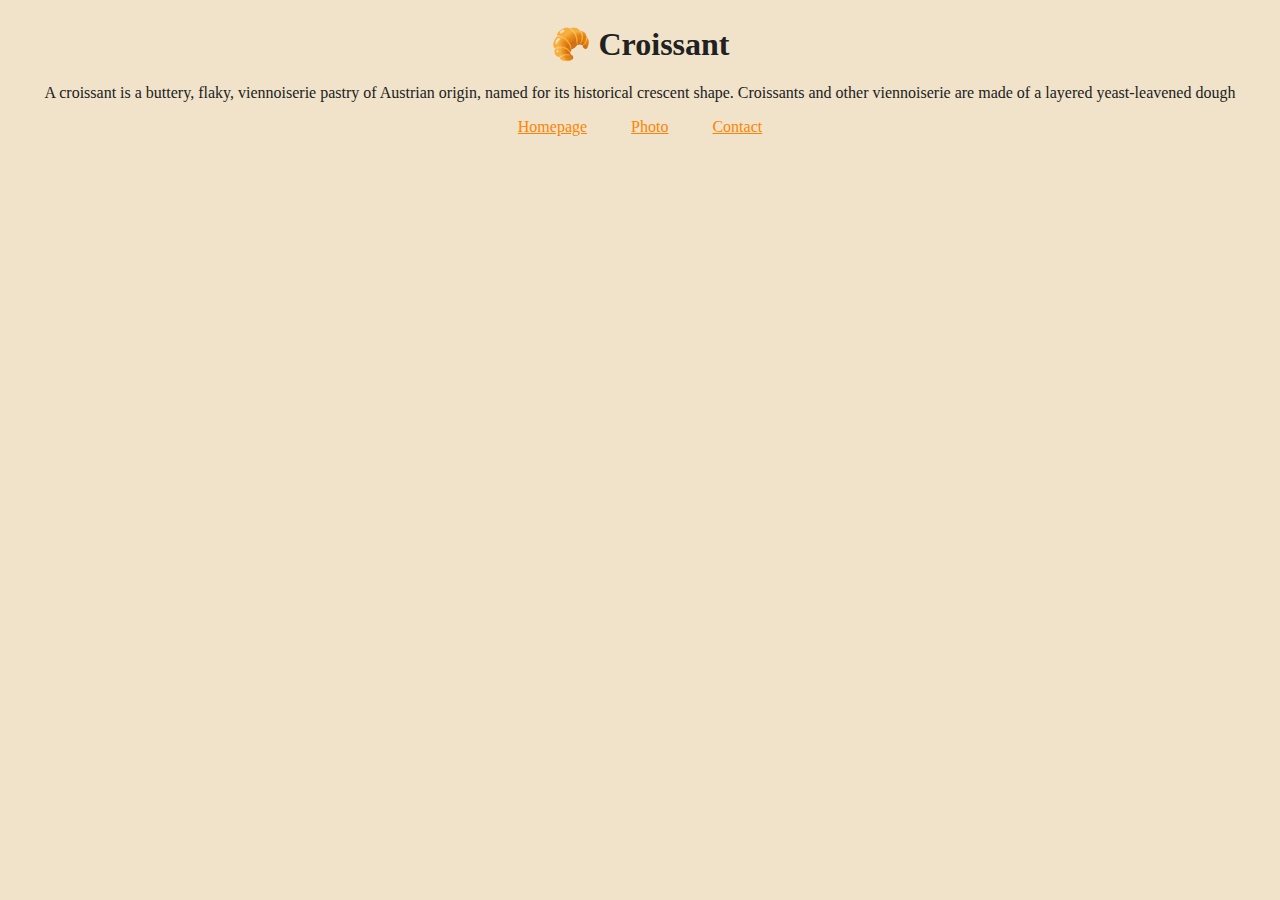
<file: index.html>
<!DOCTYPE html>
<html lang="en">
  <head>
    <meta charset="UTF-8" />
    <meta http-equiv="X-UA-Compatible" content="IE=edge" />
    <meta name="viewport" content="width=x, initial-scale=1.0" />
    <link
      href="https://cdn.jsdelivr.net/npm/bootstrap@5.0.0-beta3/dist/css/bootstrap.min.css"
      rel="stylesheet"
      integrity="sha384-eOJMYsd53ii+scO/bJGFsiCZc+5NDVN2yr8+0RDqr0Ql0h+rP48ckxlpbzKgwra6"
      crossorigin="anonymous"
    />
    <link rel="stylesheet" href="/css/styles.css" />
    <link rel="canonical" href="/" />
    <meta
      name="description"
      content="Welcome to Croissant.com! Taste our the best croissants in New York city. Free delivery for all orders over 10$."
    />
    <title>
      Homepage - Welcome to Croissant.com - The best croissants in NY -
    </title>
  </head>
  <body>
    <h1>🥐 Croissant</h1>
    <p>
      A croissant is a buttery, flaky, viennoiserie pastry of Austrian origin,
      named for its historical crescent shape. Croissants and other viennoiserie
      are made of a layered yeast-leavened dough
    </p>
    <footer>
      <a href="/" title="Homepage Croissant.com"> Homepage</a>
      <a href="/photo.html" title="Homemade croissant photo"> Photo</a>
      <a href="/contact.html" title="Contact Croissant.com"> Contact</a>
    </footer>
  </body>
</html>
</file>
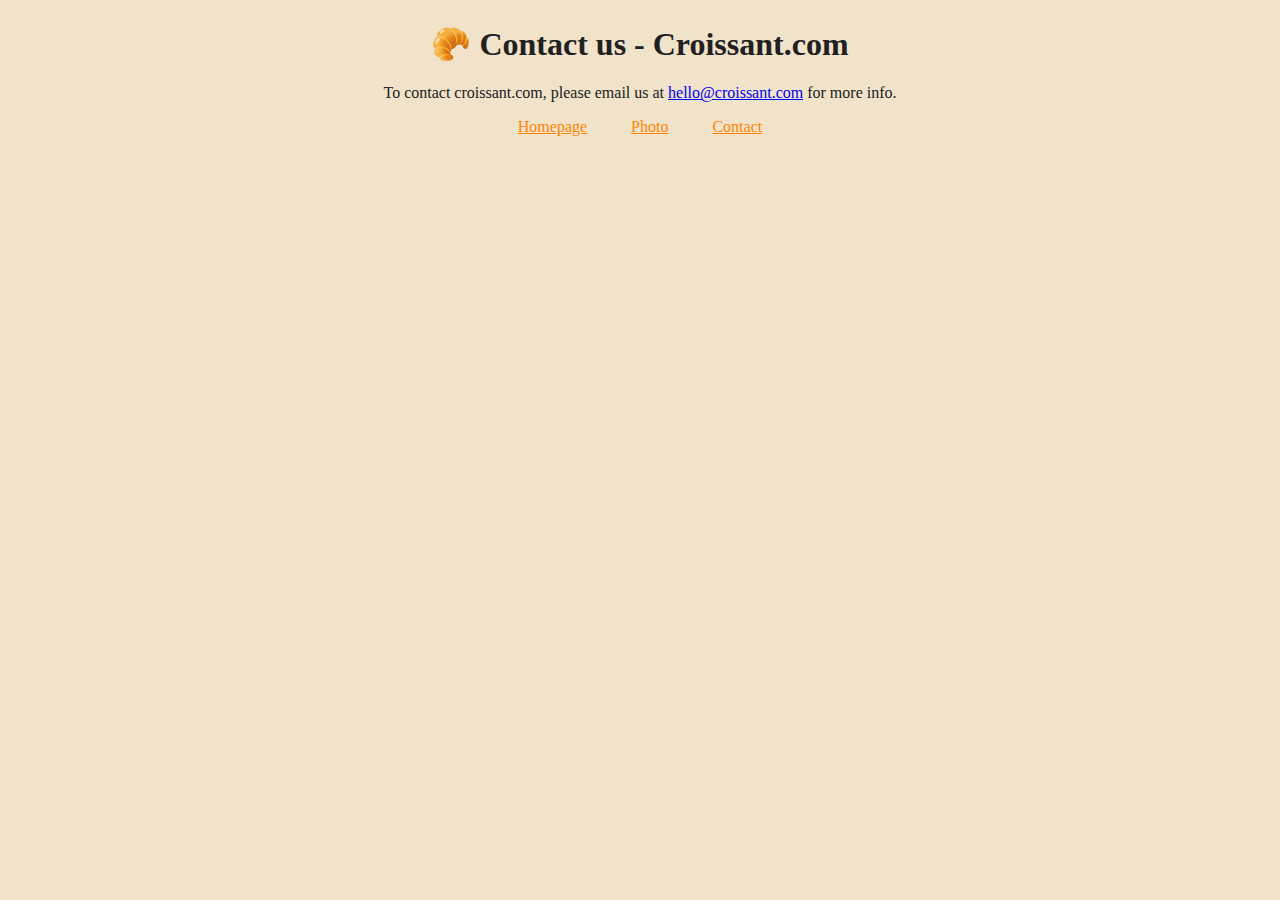
<file: contact.html>
<!DOCTYPE html>
<html lang="en">
  <head>
    <meta charset="UTF-8" />
    <meta http-equiv="X-UA-Compatible" content="IE=edge" />
    <meta name="viewport" content="width=x, initial-scale=1.0" />
    <link
      href="https://cdn.jsdelivr.net/npm/bootstrap@5.0.0-beta3/dist/css/bootstrap.min.css"
      rel="stylesheet"
      integrity="sha384-eOJMYsd53ii+scO/bJGFsiCZc+5NDVN2yr8+0RDqr0Ql0h+rP48ckxlpbzKgwra6"
      crossorigin="anonymous"
    />
    <meta
      name="description"
      content="Taste the most deliciuos homemade croissant in New York city. Free delivery ia avaliable for all orders over 10$."
    />
    <link rel="canonical" href="/contact.html" />
    <link rel="stylesheet" href="/css/styles.css" />
    <title>🥐 Contact us - Croissant.com</title>
  </head>
  <body>
    <h1>🥐 Contact us - Croissant.com</h1>
    <p>
      To contact croissant.com, please email us at
      <a href="mailto:hello@croissant.com" title="Contact mail Croissant.com">
        hello@croissant.com</a
      >
      for more info.
    </p>
    <footer>
      <a href="/" title="Homepage Croissant.com"> Homepage</a>
      <a href="/photo.html" title="Homemade croissant photo"> Photo</a>
      <a href="/contact.html" title="Contact Croissant.com"> Contact</a>
    </footer>
  </body>
</html>
</file>
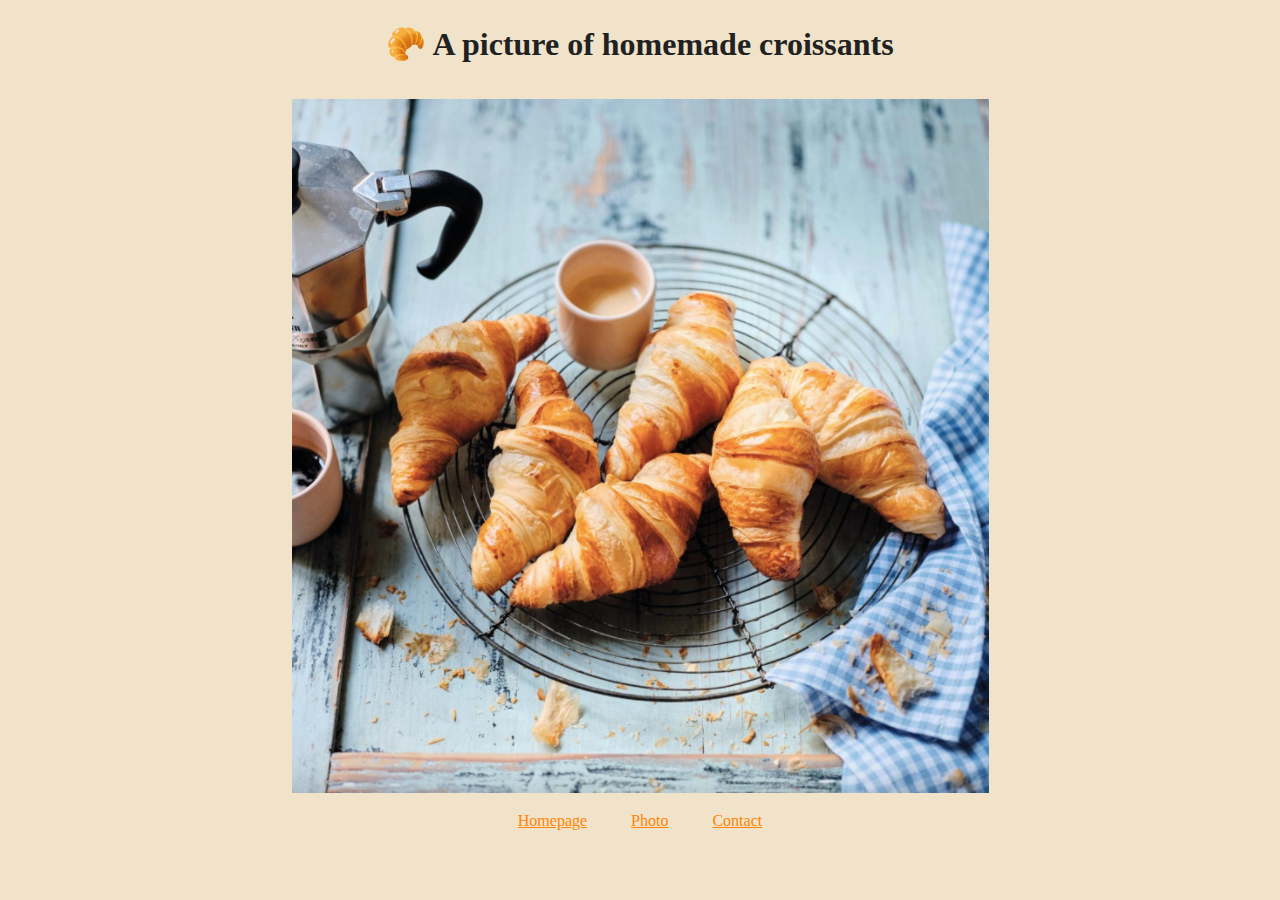
<file: photo.html>
<!DOCTYPE html>
<html lang="en">
  <head>
    <meta charset="UTF-8" />
    <meta http-equiv="X-UA-Compatible" content="IE=edge" />
    <meta name="viewport" content="width=x, initial-scale=1.0" />
    <link
      href="https://cdn.jsdelivr.net/npm/bootstrap@5.0.0-beta3/dist/css/bootstrap.min.css"
      rel="stylesheet"
      integrity="sha384-eOJMYsd53ii+scO/bJGFsiCZc+5NDVN2yr8+0RDqr0Ql0h+rP48ckxlpbzKgwra6"
      crossorigin="anonymous"
    />
    <link rel="stylesheet" href="/css/styles.css" />
    <link rel="canonical" href="/photo.html" />
    <meta
      name="description"
      content="Enjoy this beautiful picture of perfectly baked croissants with coffee - Croissant.com"
    />
    <title>Photo of our perfect homemade croissants - Croissant.com</title>
  </head>
  <body>
    <h1>🥐 A picture of homemade croissants</h1>

    <img
      src="/media/croissant.png"
      alt="homemade croissant with a cup of espresso"
      class="img-fluid rounded"
    />
    <footer>
      <a href="/" title="Homepage Croissant.com"> Homepage</a>
      <a href="/photo.html" title="Homemade croissant photo"> Photo</a>
      <a href="/contact.html" title="Contact Croissant.com"> Contact</a>
    </footer>
  </body>
</html>
</file>
<file: css/styles.css>
body {
  background-color: #f0e3ca;
  text-align: center;
  color: #212121;
  margin: 25px;
}

footer a {
  color: #ff8303;
  margin: 0 20px;
}

footer a:hover {
  color: #a35709;
}

img {
  max-height: 80vh;
  margin: 15px auto;
}
</file>
